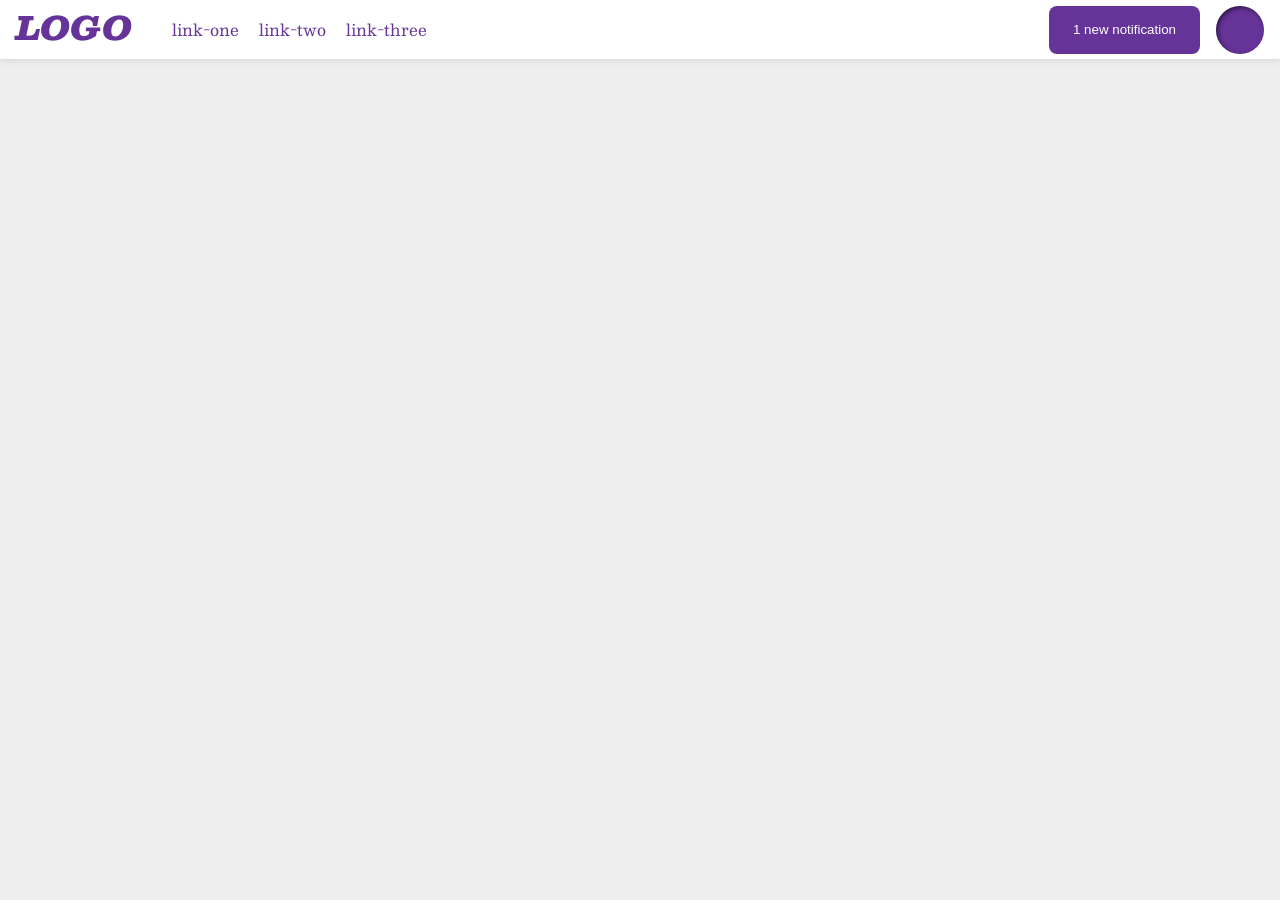
<file: foundations/flex/03-flex-header-2/index.html>
<!DOCTYPE html>
<html lang="en">
  <head>
    <meta charset="UTF-8">
    <meta http-equiv="X-UA-Compatible" content="IE=edge">
    <meta name="viewport" content="width=device-width, initial-scale=1.0">
    <title>Flex Header 2</title>
    <link rel="stylesheet" href="style.css">
  </head>
  <body>
    <div class="header">
      <div class="left">
        <div class="logo">
          LOGO
        </div>
        <ul class="links">
          <li><a href="https://google.com">link-one</a></li>
          <li><a href="https://google.com">link-two</a></li>
          <li><a href="https://google.com">link-three</a></li>
        </ul>
      </div>
      <div class="right">
        <button class="notifications">
          1 new notification
        </button>
        <div class="profile-image"></div>
      </div>
    </div>
  </body>
</html>
</file>
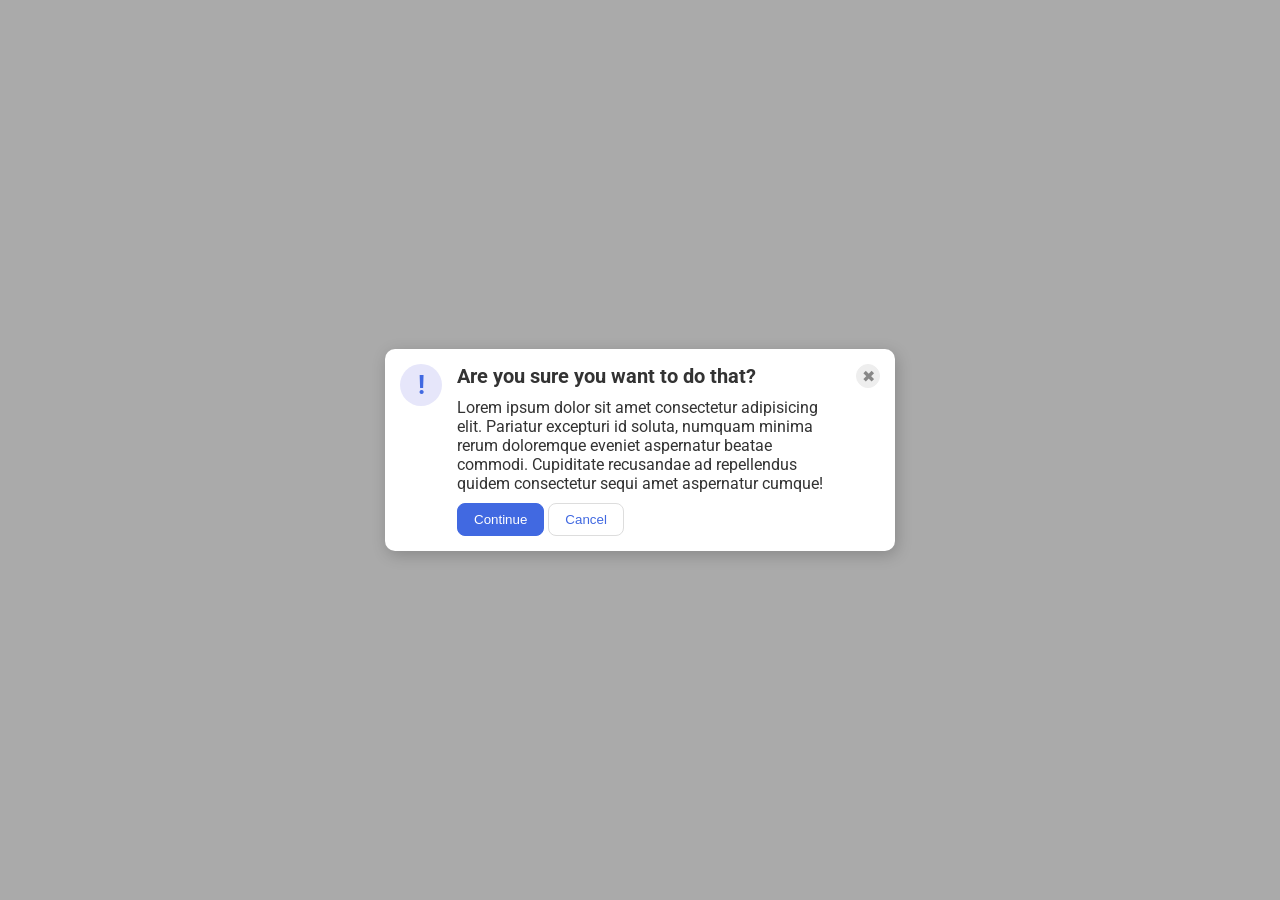
<file: foundations/flex/05-flex-modal/index.html>
<!DOCTYPE html>
<html lang="en">
  <head>
    <meta charset="UTF-8">
    <meta http-equiv="X-UA-Compatible" content="IE=edge">
    <meta name="viewport" content="width=device-width, initial-scale=1.0">
    <link rel="stylesheet" href="style.css">
    <title>Modal</title>
  </head>
  <body>
    <div class="modal">
      <div class="left">
        <div class="icon">!</div>
      </div>
      <div class="right">
        <div class="header">Are you sure you want to do that?</div>
        
        <div class="text">Lorem ipsum dolor sit amet consectetur adipisicing elit. Pariatur excepturi id soluta, numquam minima rerum doloremque eveniet aspernatur beatae commodi. Cupiditate recusandae ad repellendus quidem consectetur sequi amet aspernatur cumque!</div>
        <div class="buttons">
          <button class="continue">Continue</button>
          <button class="cancel">Cancel</button>
        </div>
      </div>

      <div class="mega-right">
        <button class="close-button">✖</button>
      </div>
    
  </body>
</html>
</file>
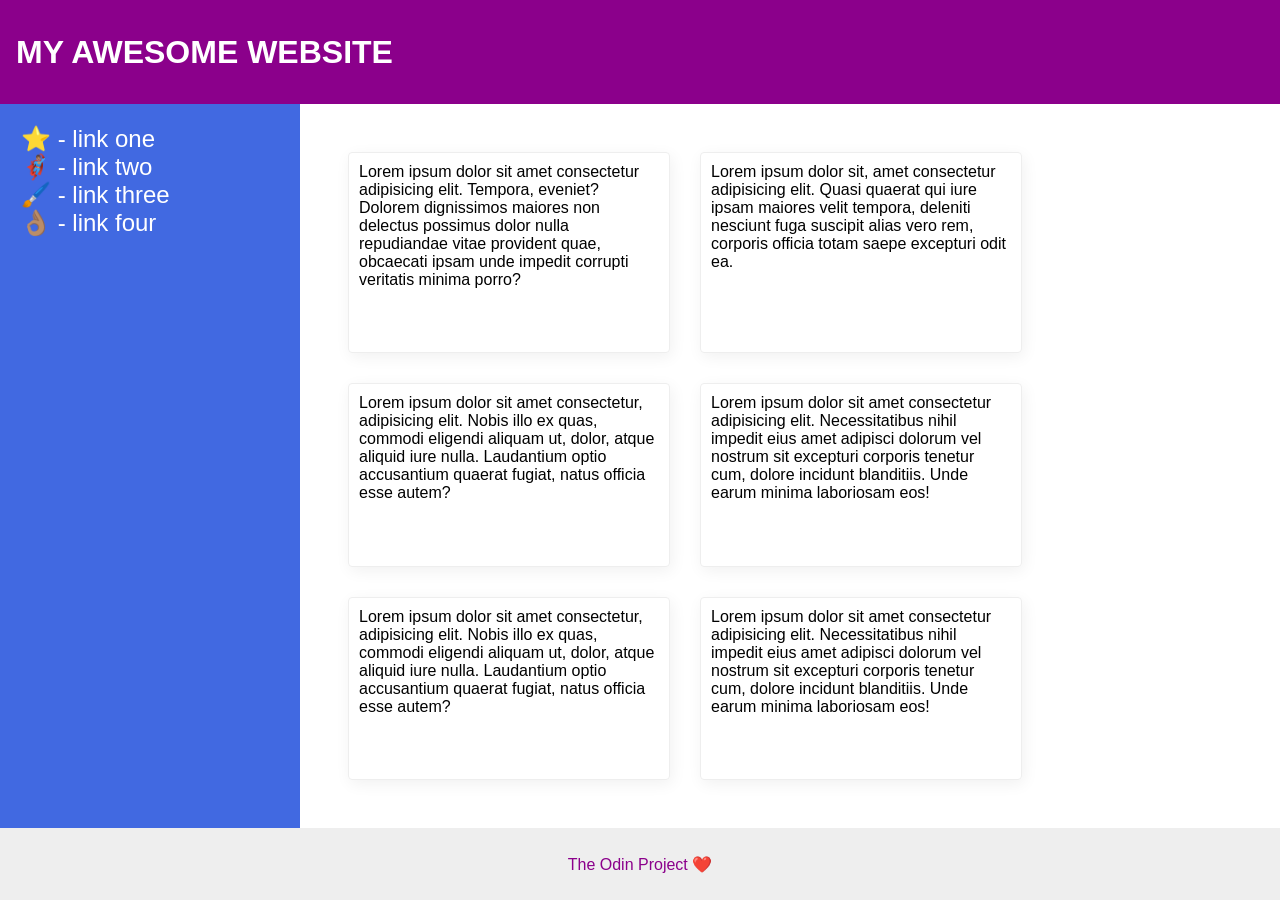
<file: foundations/flex/07-flex-layout-2/index.html>
<!DOCTYPE html>
<html lang="en">
  <head>
    <meta charset="UTF-8">
    <meta http-equiv="X-UA-Compatible" content="IE=edge">
    <meta name="viewport" content="width=device-width, initial-scale=1.0">
    <title>The Holy Grail</title>
    <link rel="stylesheet" href="style.css">
  </head>
  <body>
    <div class="header">
      MY AWESOME WEBSITE
    </div>
    
    <div class="content">
      <div class="sidebar">
        <ul>
          <li><a href="#">⭐ - link one</a></li>
          <li><a href="#">🦸🏽‍♂️ - link two</a></li>
          <li><a href="#">🖌️ - link three</a></li>
          <li><a href="#">👌🏽 - link four</a></li>
        </ul>
      </div>

      <div class="cards">
        <div class="card">Lorem ipsum dolor sit amet consectetur adipisicing elit. Tempora, eveniet? Dolorem dignissimos maiores non delectus possimus dolor nulla repudiandae vitae provident quae, obcaecati ipsam unde impedit corrupti veritatis minima porro?</div>
        <div class="card">Lorem ipsum dolor sit, amet consectetur adipisicing elit. Quasi quaerat qui iure ipsam maiores velit tempora, deleniti nesciunt fuga suscipit alias vero rem, corporis officia totam saepe excepturi odit ea.</div>
        <div class="card">Lorem ipsum dolor sit amet consectetur, adipisicing elit. Nobis illo ex quas, commodi eligendi aliquam ut, dolor, atque aliquid iure nulla. Laudantium optio accusantium quaerat fugiat, natus officia esse autem?</div>
        <div class="card">Lorem ipsum dolor sit amet consectetur adipisicing elit. Necessitatibus nihil impedit eius amet adipisci dolorum vel nostrum sit excepturi corporis tenetur cum, dolore incidunt blanditiis. Unde earum minima laboriosam eos!</div>
        <div class="card">Lorem ipsum dolor sit amet consectetur, adipisicing elit. Nobis illo ex quas, commodi eligendi aliquam ut, dolor, atque aliquid iure nulla. Laudantium optio accusantium quaerat fugiat, natus officia esse autem?</div>
        <div class="card">Lorem ipsum dolor sit amet consectetur adipisicing elit. Necessitatibus nihil impedit eius amet adipisci dolorum vel nostrum sit excepturi corporis tenetur cum, dolore incidunt blanditiis. Unde earum minima laboriosam eos!</div>
      </div>
    </div>
    <div class="footer">
      The Odin Project ❤️
    </div>
  </body>
</html>
</file>
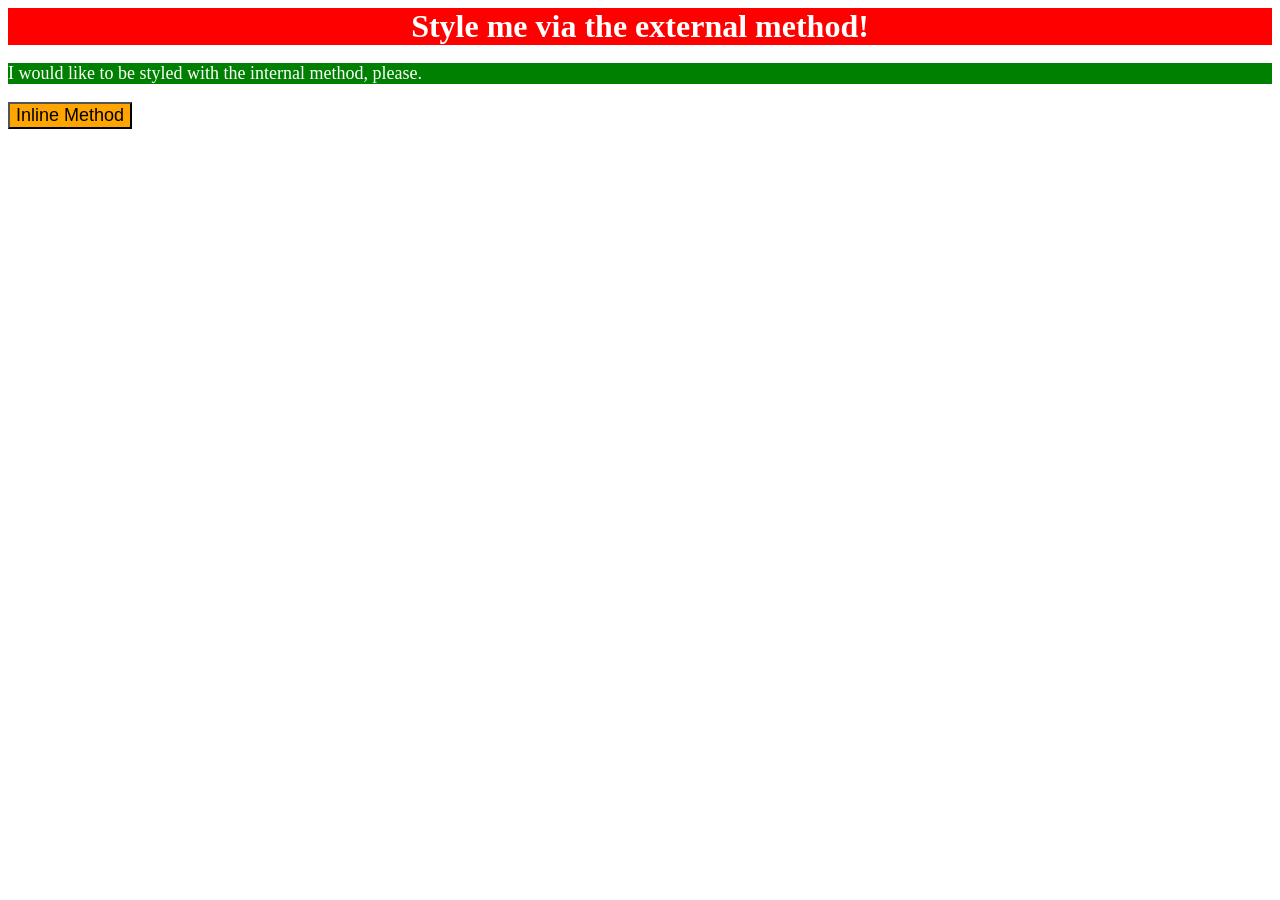
<file: foundations/intro-to-css/01-css-methods/index.html>
<!DOCTYPE html>
<html lang="en">
  <head>
    <meta charset="UTF-8">
    <meta http-equiv="X-UA-Compatible" content="IE=edge">
    <meta name="viewport" content="width=device-width, initial-scale=1.0">
    <title>Methods for Adding CSS</title>
    <link rel="stylesheet" href="style.css">
    <style>
      p {
        background-color: green;
        color: white;
        font-size: 18px;
      }
    </style>
  </head>
  <body>
    <div>Style me via the external method!</div>
    <p>I would like to be styled with the internal method, please.</p>
    <button style="background-color: orange; font-size: 18px;">Inline Method</button>
  </body>
</html>
</file>
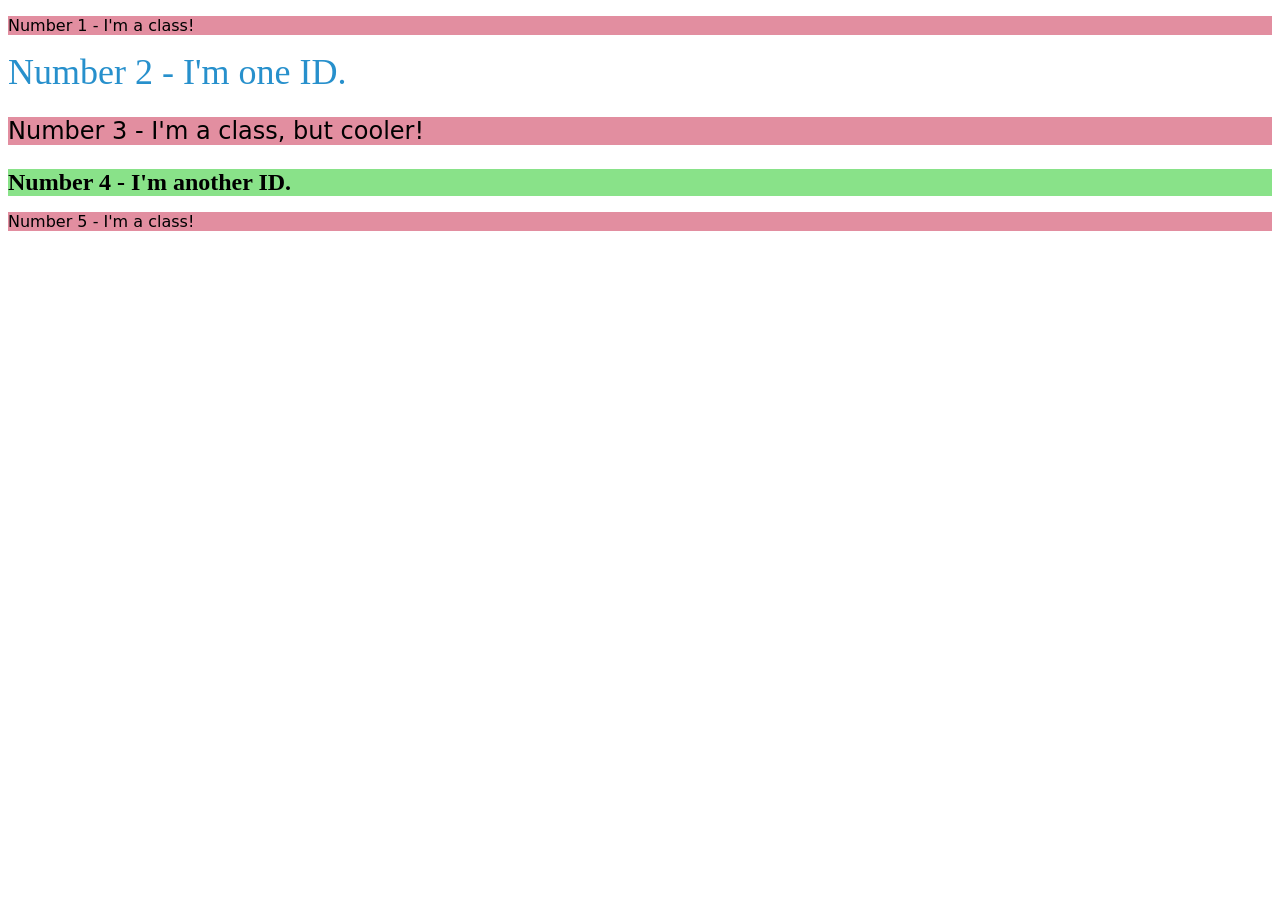
<file: foundations/intro-to-css/02-class-id-selectors/index.html>
<!DOCTYPE html>
<html lang="en">
  <head>
    <meta charset="UTF-8">
    <meta http-equiv="X-UA-Compatible" content="IE=edge">
    <meta name="viewport" content="width=device-width, initial-scale=1.0">
    <title>Class and ID Selectors</title>
    <link rel="stylesheet" href="style.css">
  </head>
  <body>
    <p class="odd">Number 1 - I'm a class!</p>
    <div id="blue">Number 2 - I'm one ID.</div>
    <p class="odd cool">Number 3 - I'm a class, but cooler!</p>
    <div id="green">Number 4 - I'm another ID.</div>
    <p class="odd">Number 5 - I'm a class!</p>
  </body>
</html>
</file>
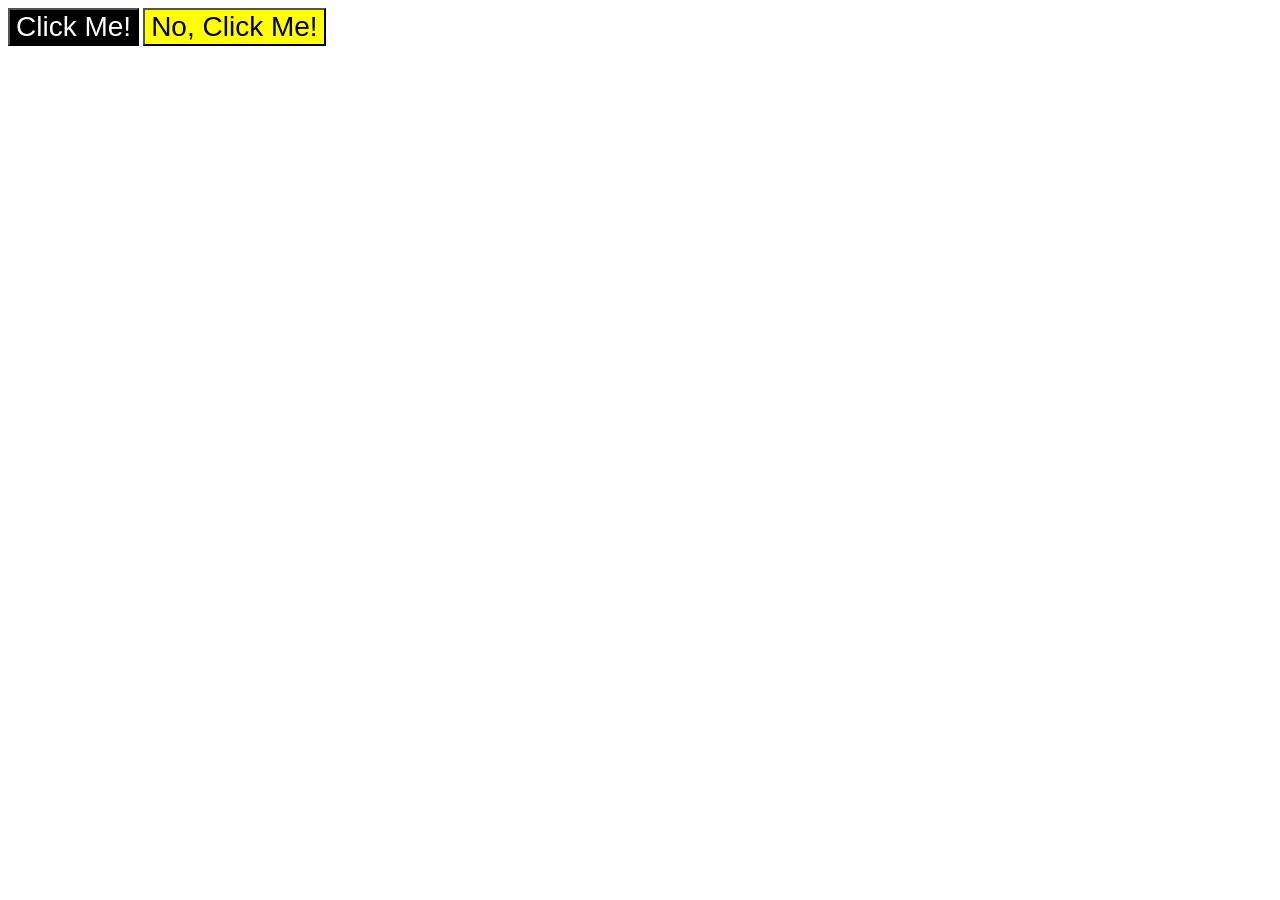
<file: foundations/intro-to-css/03-grouping-selectors/index.html>
<!DOCTYPE html>
<html lang="en">
  <head>
    <meta charset="UTF-8">
    <meta http-equiv="X-UA-Compatible" content="IE=edge">
    <meta name="viewport" content="width=device-width, initial-scale=1.0">
    <title>Grouping Selectors</title>
    <link rel="stylesheet" href="style.css">
  </head>
  <body>
    <button class="black">Click Me!</button>
    <button class="yellow">No, Click Me!</button>
  </body>
</html>
</file>
<file: foundations/flex/03-flex-header-2/style.css>
/* this is some magical font-importing.  
you'll learn about it later. */
@import url('https://fonts.googleapis.com/css2?family=Besley:ital,wght@0,400;1,900&display=swap');

body {
  margin: 0;
  background: #eee;
  font-family: Besley, serif;
}

.header {
  background: white;
  border-bottom: 1px solid #ddd;
  box-shadow: 0 0 8px rgba(0,0,0,.1);
  display: flex;
  justify-content: space-between;
  align-items: center;
  padding: 0 16px;
}

.profile-image {
  background: rebeccapurple;
  box-shadow: inset 2px 2px 4px rgba(0,0,0,.5);
  border-radius: 50%;
  width: 48px;
  height: 48px;
}

.logo {
  color: rebeccapurple;
  font-size: 32px;
  font-weight: 900;
  font-style: italic;
}

button {
  border: none;
  border-radius: 8px;
  background: rebeccapurple;
  color: white;
  padding: 8px 24px;
}

a {
  /* this removes the line under our links */
  text-decoration: none;
  color: rebeccapurple;
}

ul {
  list-style-type: none;
  display: flex;
  gap: 20px;
}

.left, .right {
  display: flex;
}

.right {
  gap: 16px;
}
</file>
<file: foundations/flex/05-flex-modal/style.css>
@import url('https://fonts.googleapis.com/css2?family=Roboto:wght@400;700&display=swap');

html, body {
  height: 100%;
}

body {
  font-family: Roboto, sans-serif;
  margin: 0;
  background: #aaa;
  color: #333;
  /* I'll give you this one for free lol */
  display: flex;
  align-items: center;
  justify-content: center;
}

.modal {
  background: white;
  width: 480px;
  border-radius: 10px;
  box-shadow: 2px 4px 16px rgba(0,0,0,.2);

  padding: 15px;
  display: flex;
  gap: 15px;
}

.header {
  font-weight: bold;
  font-size: 20px;
}

.right {
  display: flex;
  flex-direction: column;
  gap: 10px;
}

.icon {
  color: royalblue;
  font-size: 26px;
  font-weight: 700;
  background: lavender;
  width: 42px;
  height: 42px;
  border-radius: 50%;
  display: flex;
  align-items: center;
  justify-content: center;
}

.close-button {
  background: #eee;
  border-radius: 50%;
  color: #888;
  font-weight: 400;
  font-size: 16px;
  height: 24px;
  width: 24px;
  display: flex;
  align-items: center;
  justify-content: center;
  border: 1px solid #eee;
  padding: 0;
}

button {
  cursor: pointer;
  padding: 8px 16px;
  border-radius: 8px;
}

button.continue {
  background: royalblue;
  border: 1px solid royalblue;
  color: white;
}

button.cancel {
  background: white;
  border: 1px solid #ddd;
  color: royalblue;
}
</file>
<file: foundations/flex/07-flex-layout-2/style.css>
body {
  font-family: -apple-system, BlinkMacSystemFont, 'Segoe UI', Roboto, Oxygen, Ubuntu, Cantarell, 'Open Sans', 'Helvetica Neue', sans-serif;
  margin: 0;
  min-height: 100vh;

  display: flex;
  flex-direction: column;
}

.header {
  height: 72px;
  background: darkmagenta;
  color: white;

  font-weight: 900;
  font-size: 32px;
  padding: 16px;
  display: flex;
  align-items: center;
}

.footer {
  height: 72px;
  background: #eee;
  color: darkmagenta;

  display: flex;
  align-items: center;
  justify-content: center;
}

.content {
  display: flex;
  flex: 1;
}

ul {
  list-style: none;
  margin: 0;
  padding: 5px;
}

a {
  color: white;
  text-decoration: none;
  font-size: 24px;
}

.sidebar {
  width: 300px;
  background: royalblue;
  box-sizing: border-box;
  
  flex-shrink: 0;
  padding: 16px;
}

.cards {
  box-sizing: border-box;
  display: flex;
  flex-wrap: wrap;
  padding: 48px;
  gap: 30px;
  
}

.card {
  border: 1px solid #eee;
  box-shadow: 2px 4px 16px rgba(0,0,0,.06);
  border-radius: 4px;

  width: 300px;
  padding: 10px;

}
</file>
<file: foundations/intro-to-css/01-css-methods/style.css>
div {
    background-color: red;
    color: white;
    font-size: 32px;
    text-align: center;
    font-weight: bold;
}
</file>
<file: foundations/intro-to-css/02-class-id-selectors/style.css>
/* Add CSS Styling */
.odd {
    background-color: rgb(226, 142, 160);
    font-family: Verdana, "DejaVu Sans", sans-serif;
}

.cool {
    font-size: 24px;
}

#blue {
    color: rgb(39, 144, 204);
    font-size: 36px;
}

#green {
    background-color: rgb(137, 226, 137);
    font-size: 24px;
    font-weight: bold;
}
</file>
<file: foundations/intro-to-css/03-grouping-selectors/style.css>
/* Add CSS Styling */

.black, .yellow {
    font-size: 28px;
    font-family: Helvetica, "Times New Roman", sans-serif;
}

.black {
    background-color: black;
    color: white;
}

.yellow {
    background-color: yellow;
}
</file>
